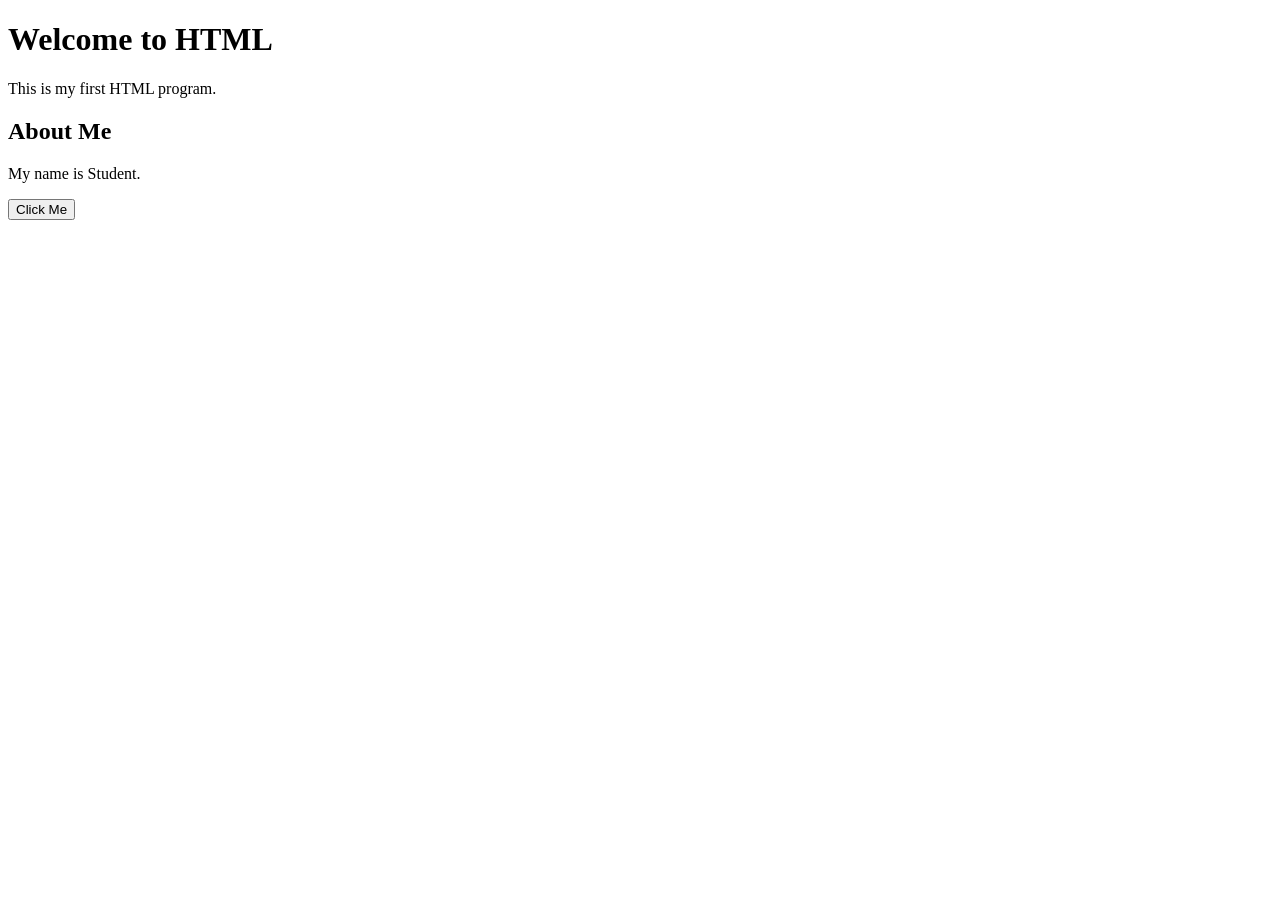
<file: index.html>
<!DOCTYPE html>
<html>
<head>
    <title>My First Webpage</title>
</head>
<body>
    <h1>Welcome to HTML</h1>
    <p>This is my first HTML program.</p>
    <h2>About Me</h2>
    <p>My name is Student.</p>
    <button>Click Me</button>
</body>
</html>
</file>
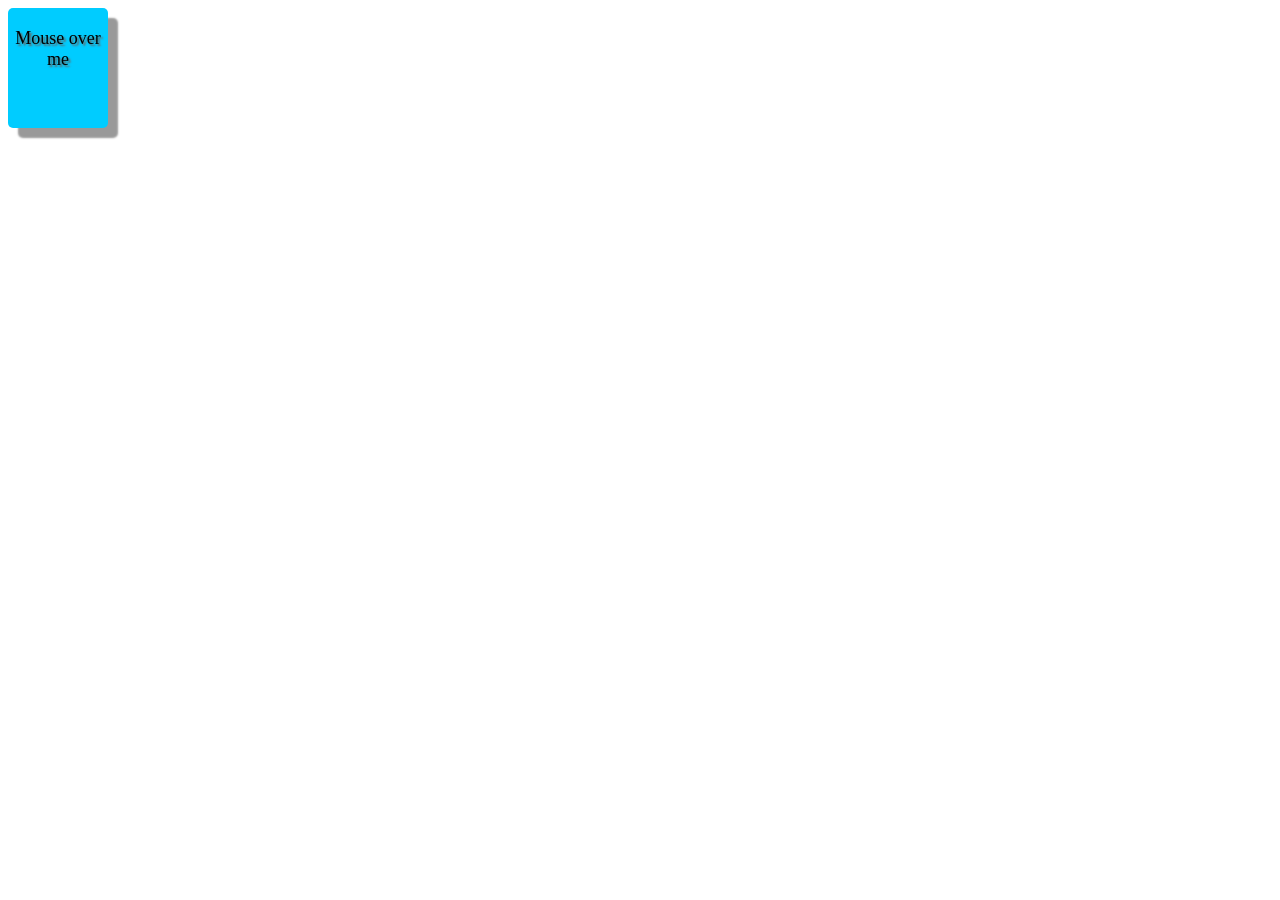
<file: css1.html>
<!DOCTYPE html>
<html>
<head>
<title>Untitled Document</title>
<style>
#box{
width:100px;
height:100px;
font-size:18px;
background-color:#0CF;
border-radius:5px;
box-shadow:10px 10px 2px #999999;
text-align:center;
padding-top:20px;
text-shadow: 2px 2px 2px #666666;
}
#box:hover{
transform:scale(2,1.5);
-webkit-transform:scale(2,1.5);
-ms-transform:scale(2,1.5);
}
</style>
</head>
<body>
<div id="box">
Mouse over me
</div>
</body>
</html>
</file>
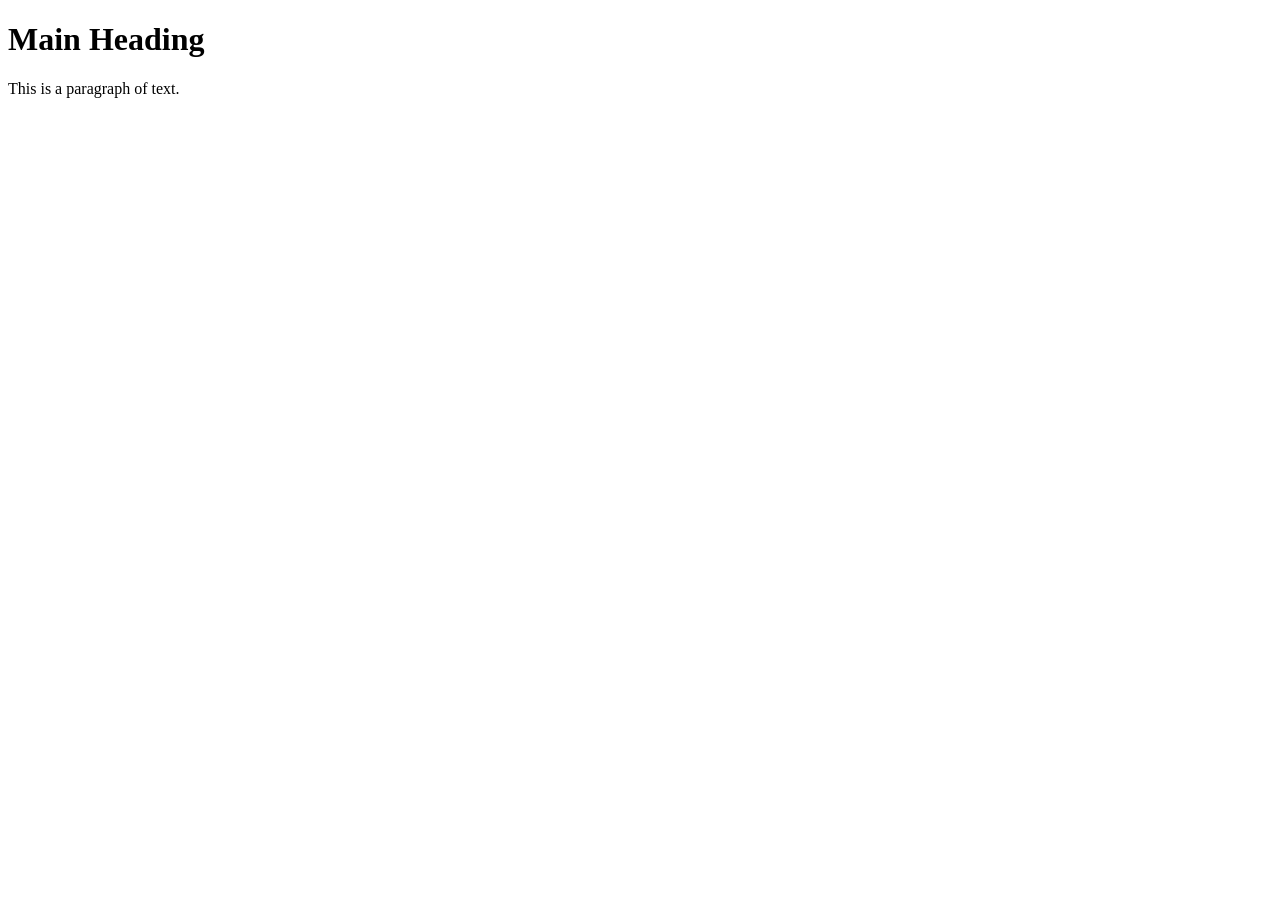
<file: file.html>
<!DOCTYPE html>
<html lang="en">
<head>
    <meta charset="UTF-8">
    <meta name="viewport" content="width=device-width, initial-scale=1.0">
    <title>My First Web Page</title>
</head>
<body>

    <h1>Main Heading</h1>
    <p>This is a paragraph of text.</p>
</body>
</html>
</file>
